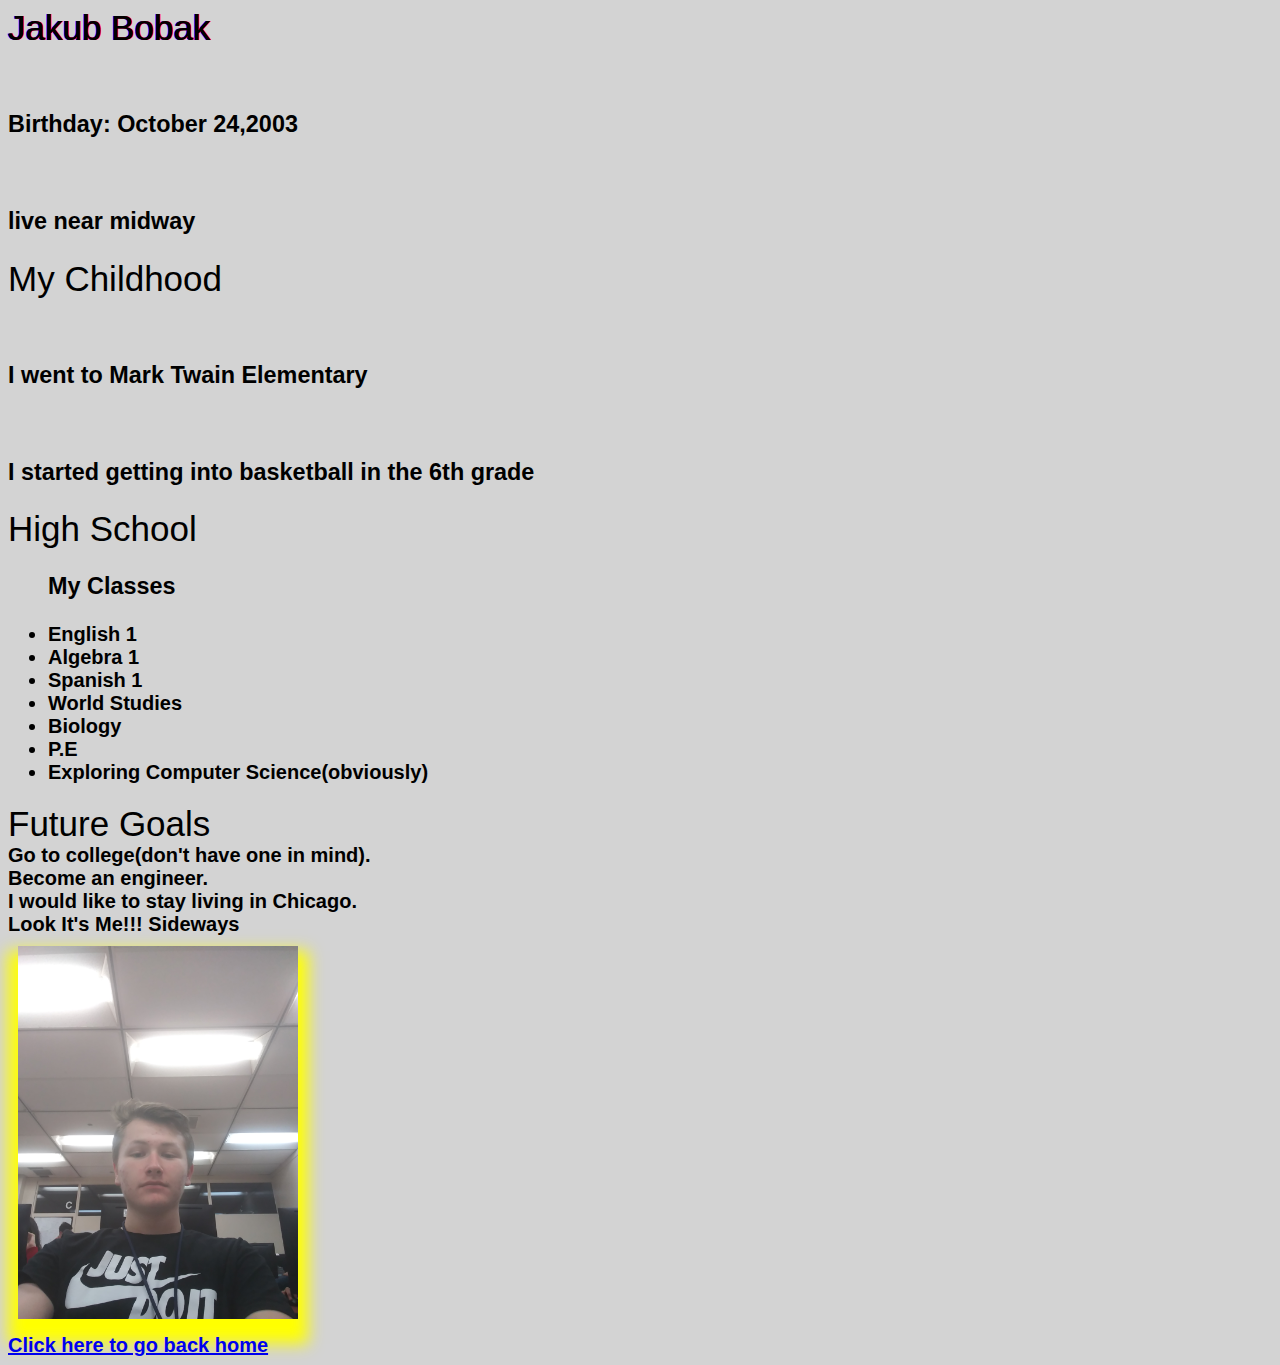
<file: about/index.html>
<!doctype html>
<html>
 
 <head>
  <title>About Me</title>
  <meta name="viewport" content="width=device-width">
  <meta name"description" content="Things about me">
  <link rel="stylesheet" href="https://jakubbobak.github.io/main.css">
 </head>
  
<h1>Jakub Bobak<h1><br>
<h3>Birthday: October 24,2003</h2><br>
<h3> live near midway</h3>

<h2>My Childhood<h2><br>
<h3>I went to Mark Twain Elementary</h3><br>
<h3>I started getting into basketball in the 6th grade<h3>

<h2>High School</h2>
 <ul><h3>My Classes</h3>
  <li>English 1
  <li>Algebra 1
  <li>Spanish 1
  <li>World Studies
  <li>Biology
  <li>P.E
  <li>Exploring Computer Science(obviously)
 </ul>
  
<h2>Future Goals</h2>
 Go to college(don't have one in mind).<br>
 Become an engineer.<br>
 I would like to stay living in Chicago.<br>
  
 Look It's Me!!! Sideways<br>
<img src="https://jakubbobak.github.io/20181221_151317.jpg" width="280" rotate="270" title="It's Meeeee!!!"><br>        
<a href="https://jakubbobak.github.io">Click here to go back home</a>
</file>
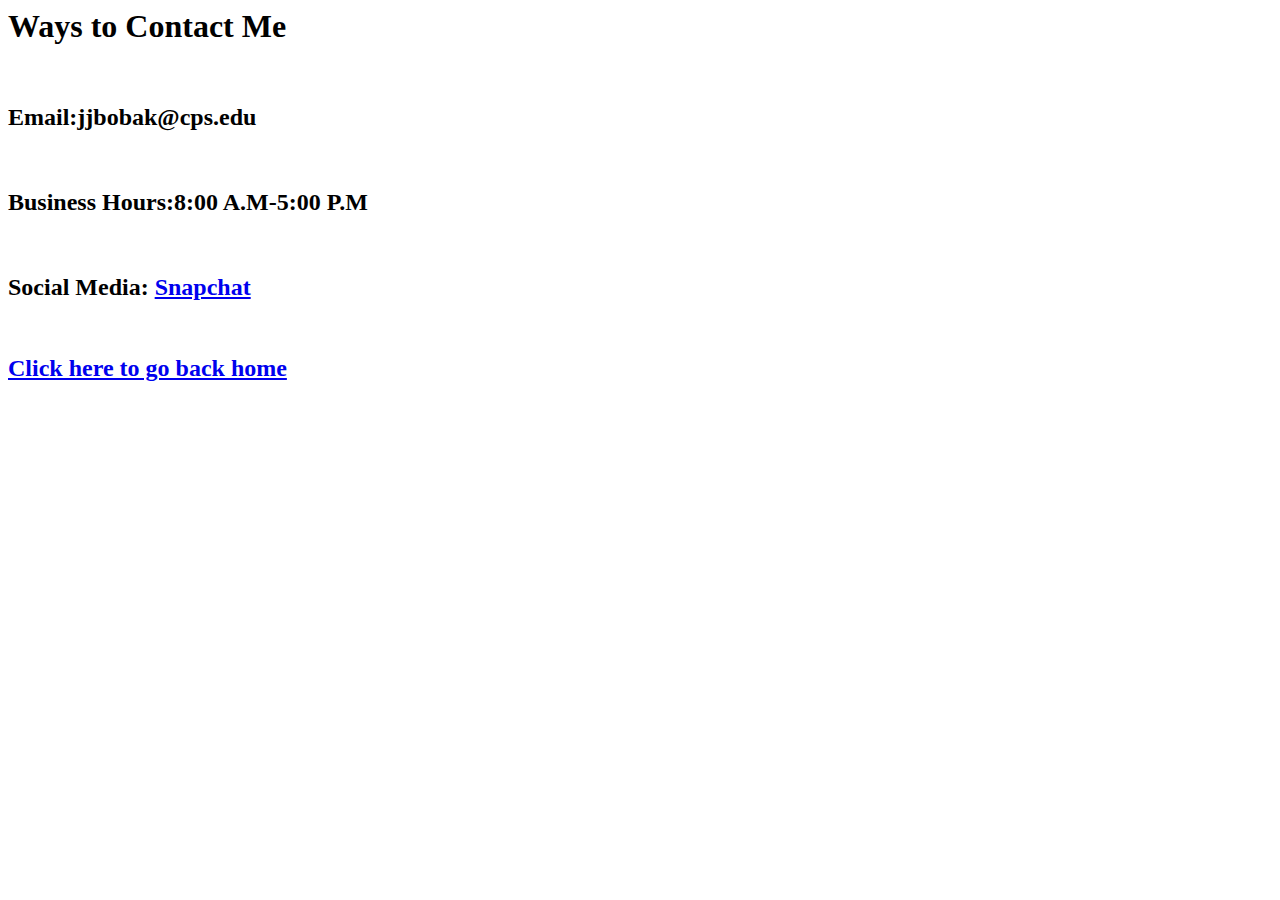
<file: contact/index.html>
<html> 

 <h1> Ways to Contact Me</h1><br>
 
 <h2><strong>Email:</strong>jjbobak@cps.edu</h2><br>
 <h2><strong>Business Hours:</strong>8:00 A.M-5:00 P.M</h2><br> 
 <h2>Social Media: <a href="https://www.snapchat.com/">Snapchat<br>
 <br>
 <br>
  
 <a href="https://jakubbobak.github.io">Click here to go back home</a>
 
</html>
</file>
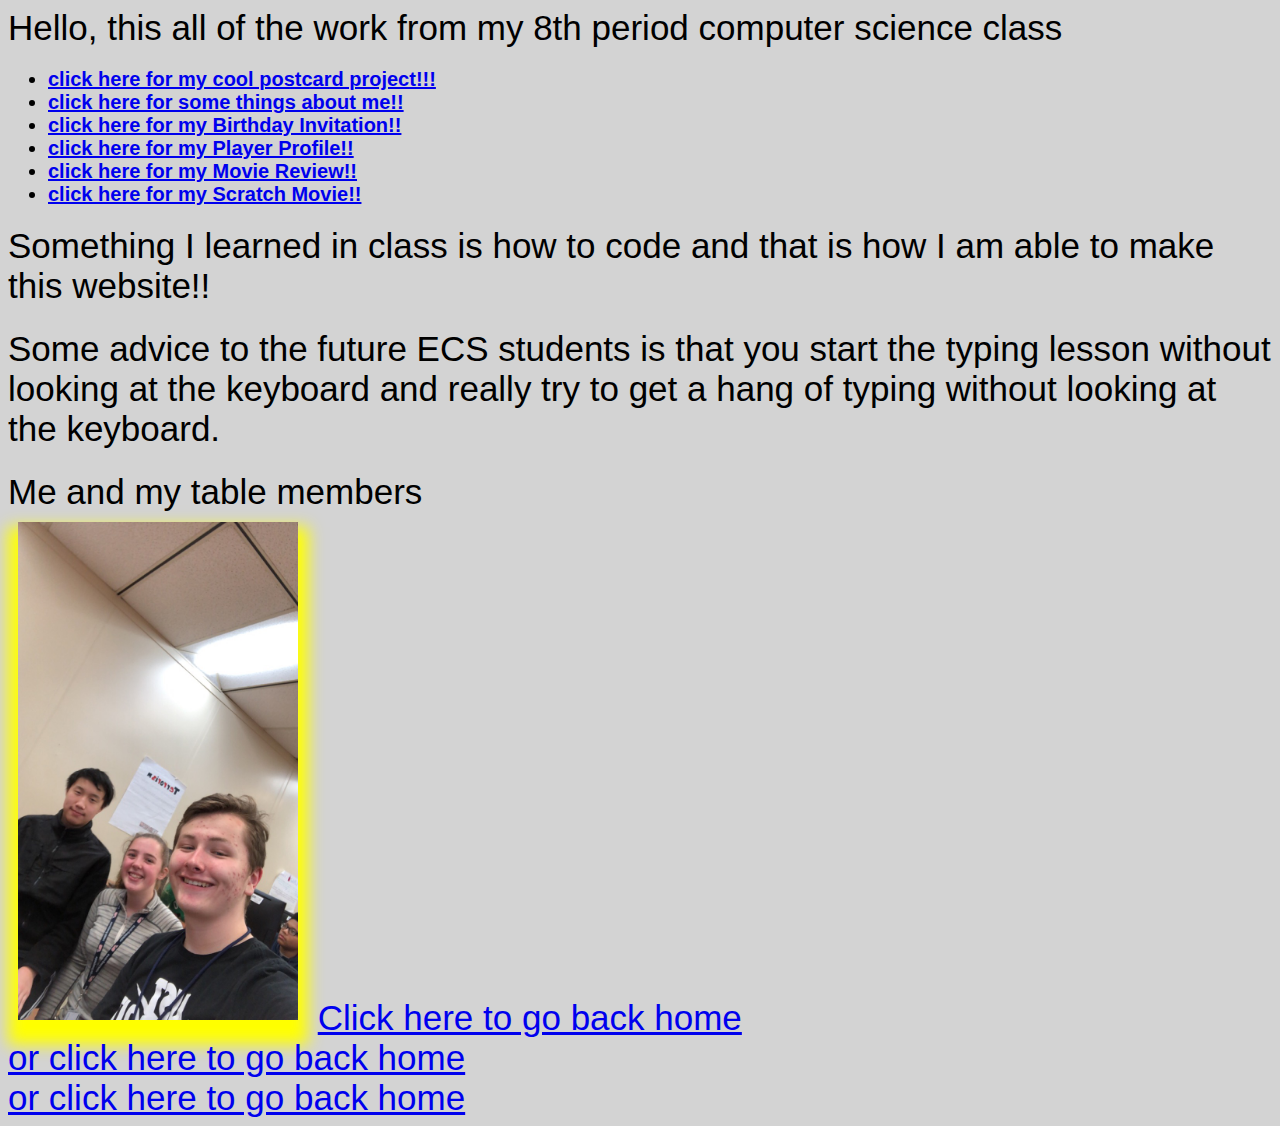
<file: ECS8th2018_2019/index.html>
<!doctype html>
<html>
    
    <head>
        <title>My First Website</title>
        <meta name="viewport" content="width=device-width">
        <meta name"description" content=Links to all of projects in my ECS class">
        <link rel="stylesheet" href="https://jakubbobak.github.io/main.css">
        
    </head>
    
    
    <header>
        <h2>Hello, this all of the work from my 8th period computer science class</h2>
    </header>
                                                                                 
<body>                                                                             
    <ul>
        <li><a href="https://jakubbobak.github.io/ECS8th2018_2019/postcard/"target="_blank">click here for my cool postcard project!!!</a>
        <li><a href="https://jakubbobak.github.io/ECS8th2018_2019/My Favorites/">click here for some things about me!!</a>
        <li><a href="https://jakubbobak.github.io/ECS8th2018_2019/Birthday Invitation/"target="_blank">click here for my Birthday Invitation!!</a> 
        <li><a href="https://jakubbobak.github.io/ECS8th2018_2019/Favorite Player Profile/"target="_blank">click here for my Player Profile!!</a>
        <li><a href="https://jakubbobak.github.io/ECS8th2018_2019/Movie Review/"target="_blank">click here for my Movie Review!!</a>
        <li><a href="https://scratch.mit.edu/projects/278679727/"target="_blank">click here for my Scratch Movie!!</a>                                                                                    
    </ul>
    
    <h2>Something I learned in class is how to code and that is how I am able to make this website!!</h2><br>
    <h2>Some advice to the future ECS students is that you start the typing lesson without looking at the keyboard and really try to get a hang of typing without looking at the keyboard.</h2><br>
    <h2>Me and my table members<h2>
    <img src="https://jakubbobak.github.io/IMG_0854.jpg" width="280" title="Table Members">                                                                             
    
    
    <a href="jakubbobak.github.io">Click here to go back home</a> <!--absolute path-->
        <br>
    <a href="https://jakubbobak.github.io">or click here to go back home</a> <!--another absolute path-->
        <br>                                  
    <a href="/">or click here to go back home</a> <!--a relative path-->
</body>
               
</html>
</file>
